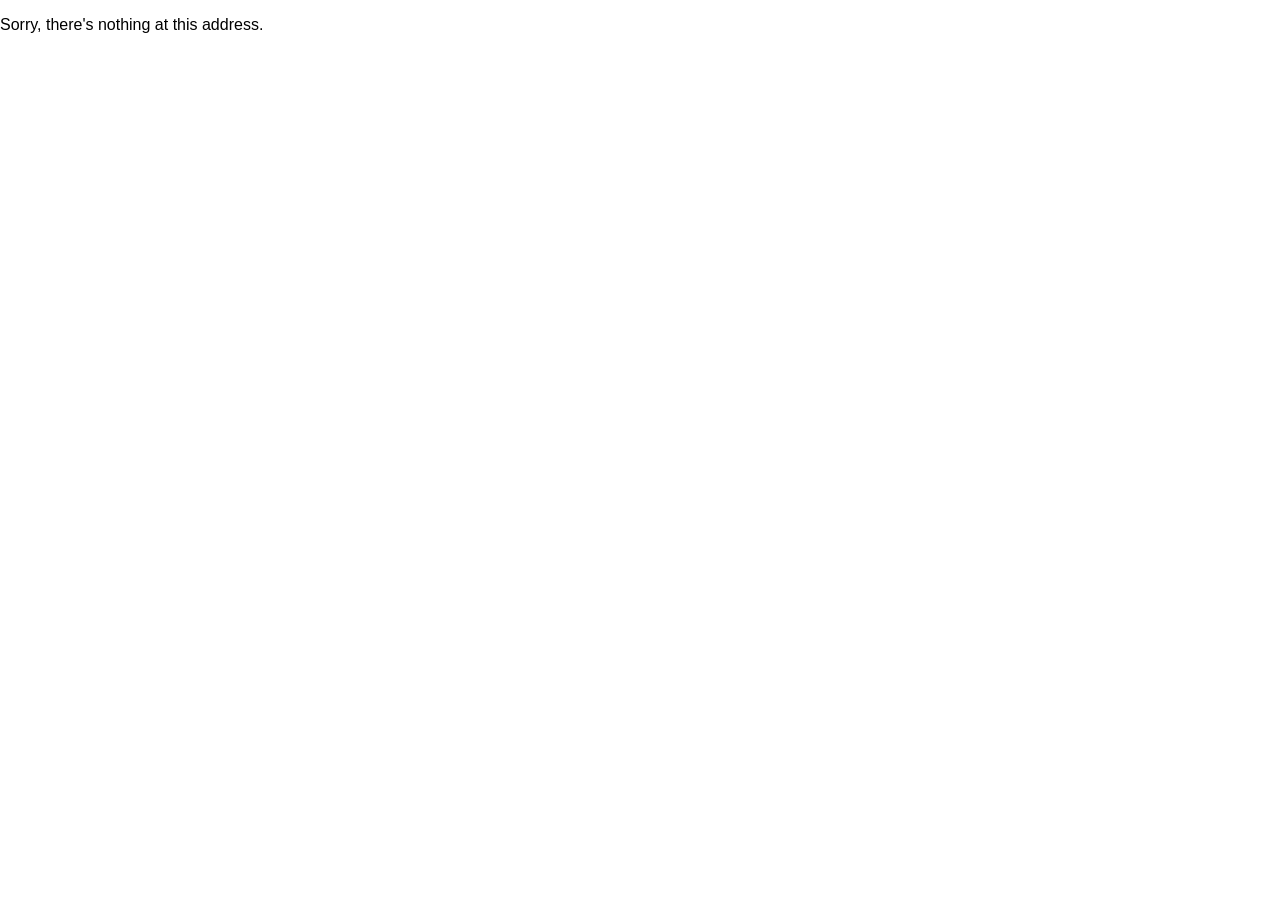
<file: index.html>
﻿<!DOCTYPE html>
<html>

<head>
    <meta charset="utf-8" />
    <meta name="viewport" content="width=device-width, initial-scale=1.0, maximum-scale=1.0, user-scalable=no" />
    <meta name="referrer" content="no-referrer" />
    <title>Notes</title>
    <base href="/" />
    <link href="css/site.css" rel="stylesheet" />
</head>

<body>
    <app>
        <div class="parent">
            <span uk-spinner="ratio: 2" class="spinner">
            </span>
        </div>
    </app>
    <script src="js/ckeditor.js"></script>
    <script src="js/sweetalert2.js"></script>
    <script src="js/notes.js"></script>
    <script src="_framework/blazor.webassembly.js"></script>
    <script>
        window.downloadFileFromStream = async (fileName, contentStreamReference) => {
            const arrayBuffer = await contentStreamReference.arrayBuffer();
            const blob = new Blob([arrayBuffer]);
            const url = URL.createObjectURL(blob);
            const anchorElement = document.createElement('a');
            anchorElement.href = url;
            anchorElement.download = fileName ?? '';
            anchorElement.click();
            anchorElement.remove();
            URL.revokeObjectURL(url);
        }
    </script>
</body>

</html>
</file>
<file: css/site.css>
﻿html {
    font: 16px Arial,sans-serif;
}

body {
    margin:0;
}

.parent {
    width: 100%;
    height: 100%;
    position: fixed;
    top: 0;
    left: 0;
    display: flex;
    align-items: center;
    align-content: center;
    justify-content: center;
    overflow: auto;
}

.notes {
    border-top: 1px solid #e4e4e4;
    -moz-box-sizing: border-box;
    box-sizing: border-box;
    box-shadow: 0 2px 4px 0 rgba(0,0,0,.15);
    display: -webkit-flex;
    display: flex;
    -webkit-flex-direction: row;
    flex-direction: row;
    -webkit-align-items: flex-start;
    align-items: flex-start;
    /*margin: 20px 20px 10px;*/
    background-color: #fff;
    min-width: 200px;
    height: -webkit-calc(100vh - 60px);
    height: calc(100vh - 60px);
}

.list {
    background-color: #d3d3d3;
    height: 100%;
    overflow: auto;
    -webkit-flex-shrink: 0;
    flex-shrink: 0;
    -webkit-flex-grow: 0;
    flex-grow: 0;
    font-size: 14px;
    line-height: 16px;
    background-color: rgb(255, 255, 255);
    border-right: 1px solid #e4e4e4;
}

.addbtn {
    min-height: 60px;
    display: -webkit-flex;
    display: flex;
    -webkit-align-items: center;
    align-items: center;
    cursor: pointer;
    border-bottom: 1px solid #e4e4e4;
}

    .addbtn:hover {
        background-color: #6bc4ff;
    }

.noteitem {
    min-height: 60px;
    moz-box-sizing: border-box;
    box-sizing: border-box;
    display: -webkit-flex;
    display: flex;
    -webkit-align-items: center;
    align-items: center;
    -webkit-justify-content: space-between;
    justify-content: space-between;
    cursor: pointer;
    padding: 12px;
    border-bottom: 1px solid #e4e4e4;
}

    .noteitem:hover {
        background-color: #f2f2f2;
    }

.content {
    position: relative;
    width: 100%;
    height: 100%;
}

.toolbar {
    padding-left: 30px;
    padding-right: 30px;
    -webkit-flex-grow: 0;
    flex-grow: 0;
    border-bottom: 1px solid transparent;
    display: -webkit-flex;
    display: flex;
    -webkit-align-items: center;
    align-items: center;
/*    -webkit-justify-content: space-between;
    justify-content: space-between;
*/    height: 60px;
    min-height: 60px;
}

.note-content {
    padding-left: 10px;
    padding-right: 10px;
    height: -webkit-calc(100% - 61px);
    height: calc(100% - 61px);
    overflow-y: auto;
}

.btn {
    border: none;
    margin: 0;
    padding: 0;
    background: transparent;
    height: 24px;
    font-size: 13px;
    line-height: 24px;
    display: inline-block;
    overflow: visible;
    -moz-box-sizing: border-box;
    box-sizing: border-box;
    -moz-user-focus: ignore;
    -webkit-user-select: none;
    -moz-user-select: none;
    -ms-user-select: none;
    user-select: none;
    text-align: center;
    white-space: nowrap;
    text-decoration: none;
    -webkit-tap-highlight-color: rgba(0,0,0,0);
    touch-action: manipulation;
}

.pass {
    height:300px;
    display:flex;
    flex-direction:column;
    align-items:center;
    justify-items:center;
    justify-content:center;
}
</file>
